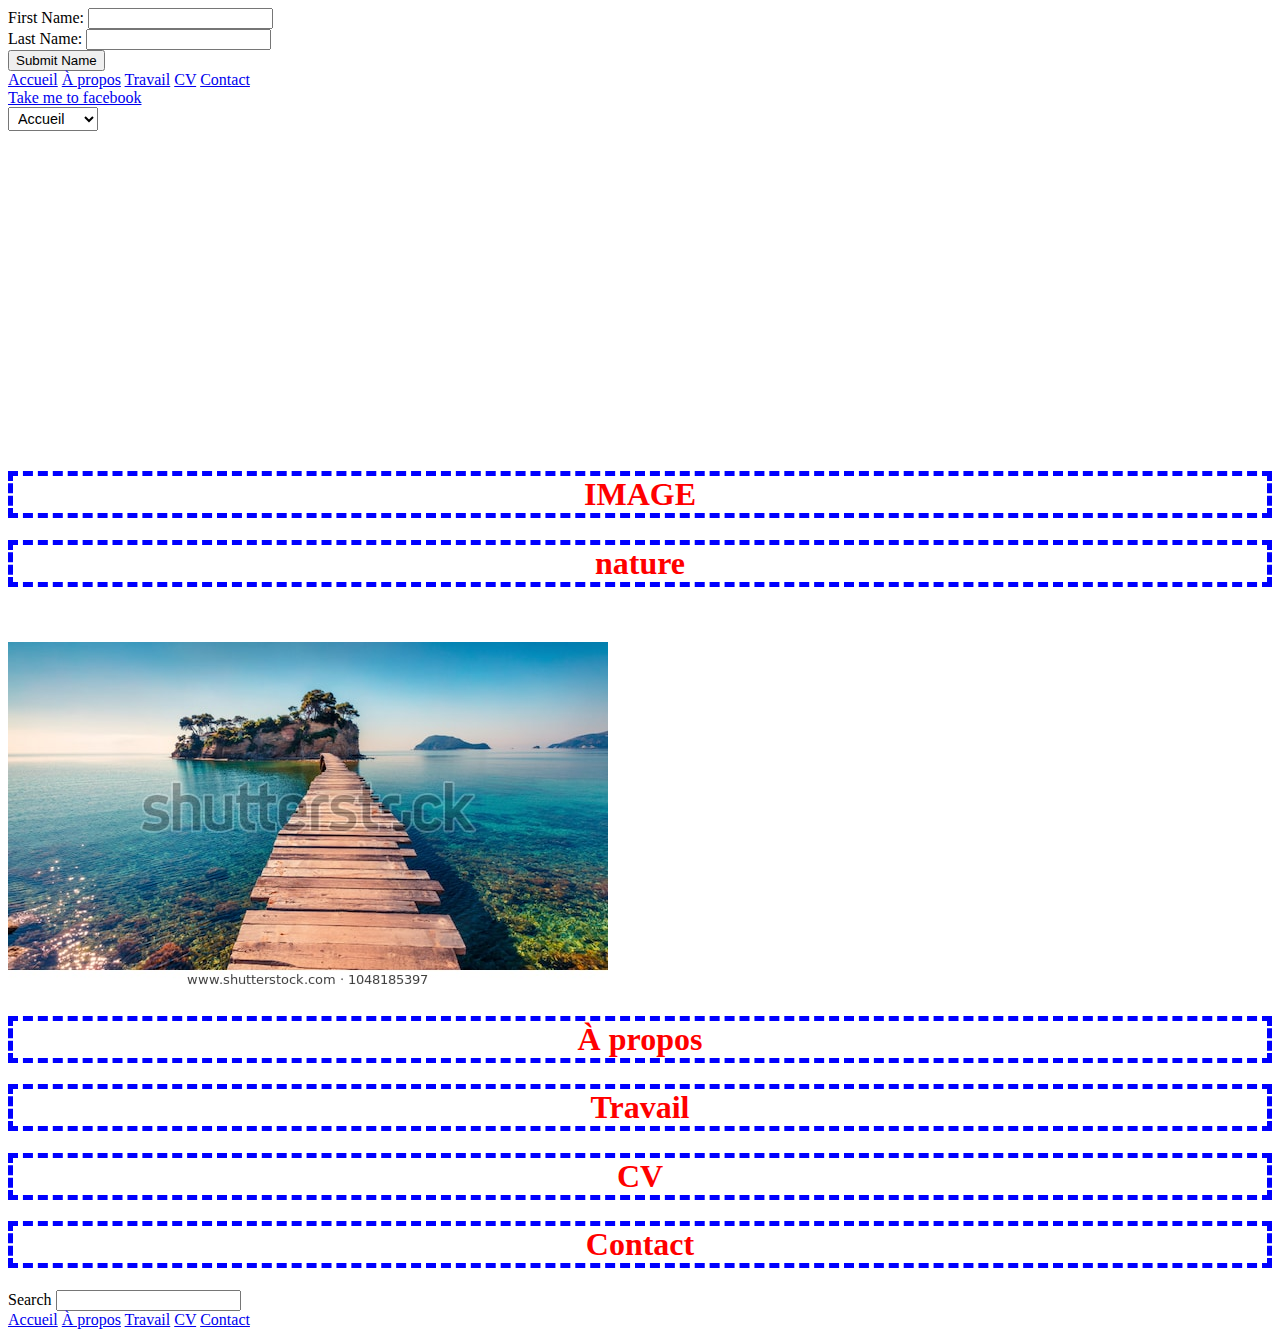
<file: index.html>
<!DOCTYPE html>
<html>
  <head>
		<link rel="stylesheet" href="css/style.css" >
  </head>
    
    <body>
      <form>
        <label>First Name:</label>
        <input type="text" name="firstName" />
        <br />
        <label>Last Name:</label>
        <input type="text" name="lastName" id="lastName" />
        <br />
        <!-- This button will submit the form, causing the page to redirect -->
        <button type="submit">Submit Name</button>
      </form>
       <nav>
  <a href="https://www.youtube.com/" target="_blank" >Accueil</a> 
  <a href="https://www.youtube.com/"target="_blank">À propos</a> 
  <a href="https://www.youtube.com/"target="_blank">Travail</a>
  <a href="https://www.youtube.com/"target="_blank">CV</a>
  <a href="https://www.youtube.com/"target="_blank">Contact</a>
</nav>
<a href="https://www.facebook.com/medtaher.hedhri/" target="_blank">Take me to facebook </a>
<br>
<select>
  
  <li><option value="Accueil">Accueil</option></li>
  <option value="À propos">À propos</option>
  <option value="Travail">Travail</option>
  <option value="CV">CV</option>
  <option value="Contact">Contact</option>

</select>



</br>



<iframe width="560" height="315" src="https://www.youtube.com/embed/IUN664s7N-c" frameborder="0" allow="accelerometer; autoplay; clipboard-write; encrypted-media; gyroscope; picture-in-picture" allowfullscreen></iframe>

  <a name="TopOfThePage"> </a>
  <h1>IMAGE</h1>
  <p>
    <h1>nature</h1> <br />

  </p>
  <img src="./image/bright-spring-view-cameo-island-600w-1048185397.jpg" alt="Gomycode" />
<section>
    <h1>À propos</h1>
    <h1>Travail</h1>
    <h1>CV</h1>
    <h1>Contact</h1>
</section>
<form>
  Search <input type = "text" name = "search" />
</form>
<footer>
    <a href="#">Accueil</a> 
    <a href="#">À propos</a> 
    <a href="#">Travail</a>
    <a href="#">CV</a>
    <a href="#">Contact</a>
</footer>
  </body>
</html>
</file>
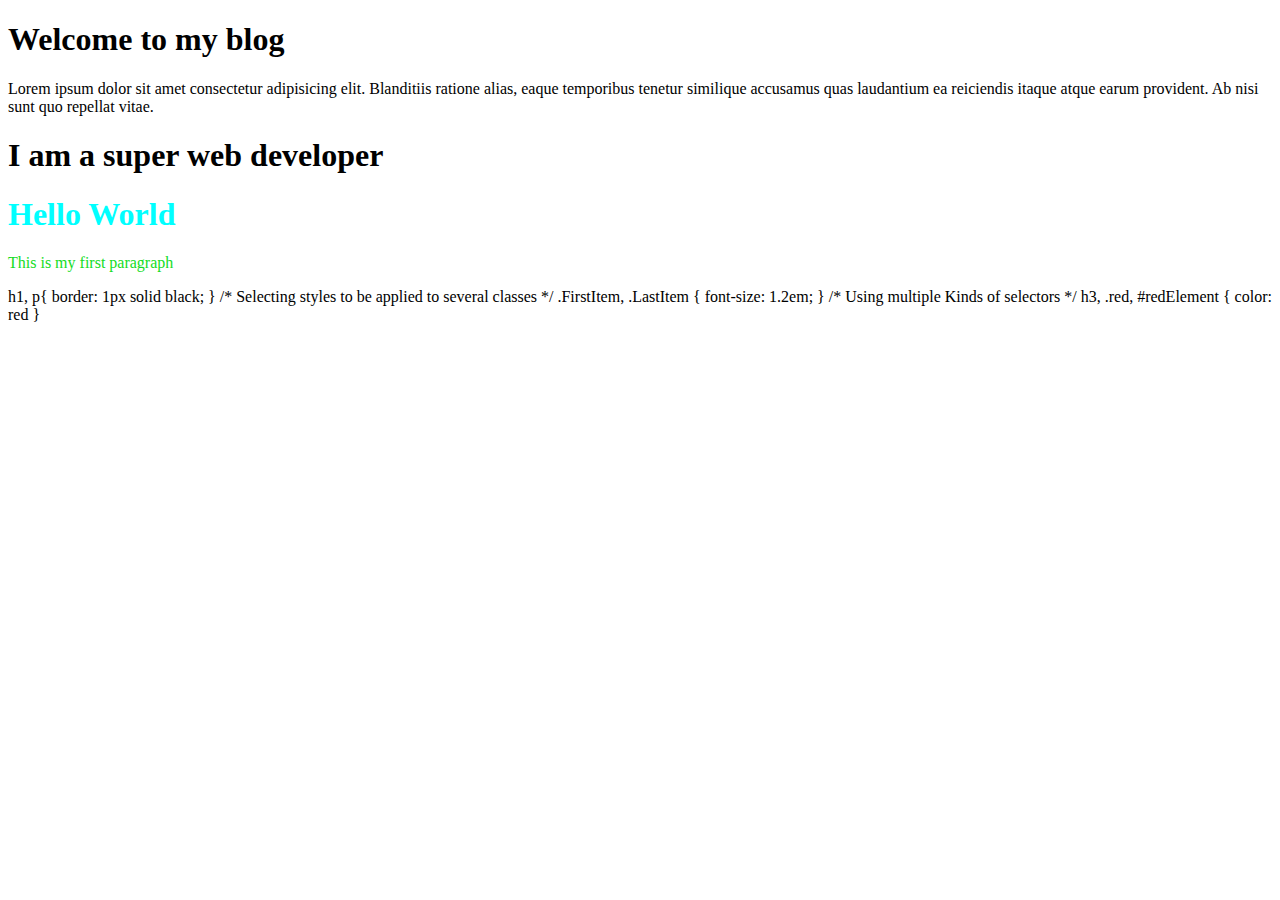
<file: index1.html>
<!DOCTYPE html>
<html>
  <head>  
    <title> Hello world ! </title>
    <link rel="icon" href="./image/css-3.png" type="image/x-icon"/>
     </head>
     <title>Type selector</title>
    </head>
    <body>
      <h1>Welcome to my blog</h1>
      <p>
        Lorem ipsum dolor sit amet consectetur adipisicing elit. Blanditiis
        ratione alias, eaque temporibus tenetur similique accusamus quas
        laudantium ea reiciendis itaque atque earum provident. Ab nisi sunt quo
        repellat vitae.
      </p>
      <h1>I am a super web developer</h1>
  <body>
    <h1 style="color: aqua">Hello World</h1>
    <p style="border: 1px blue; color: rgb(20, 220, 37)">
        This is my first paragraph
    </p>
    h1, p{
      border: 1px solid black;
  }

 /* Selecting styles to be applied to several classes */
 .FirstItem, .LastItem {
     font-size: 1.2em;
 }

 /* Using multiple Kinds of selectors */
 h3, .red, #redElement {
     color: red
 }
  </body>
</html>
</file>
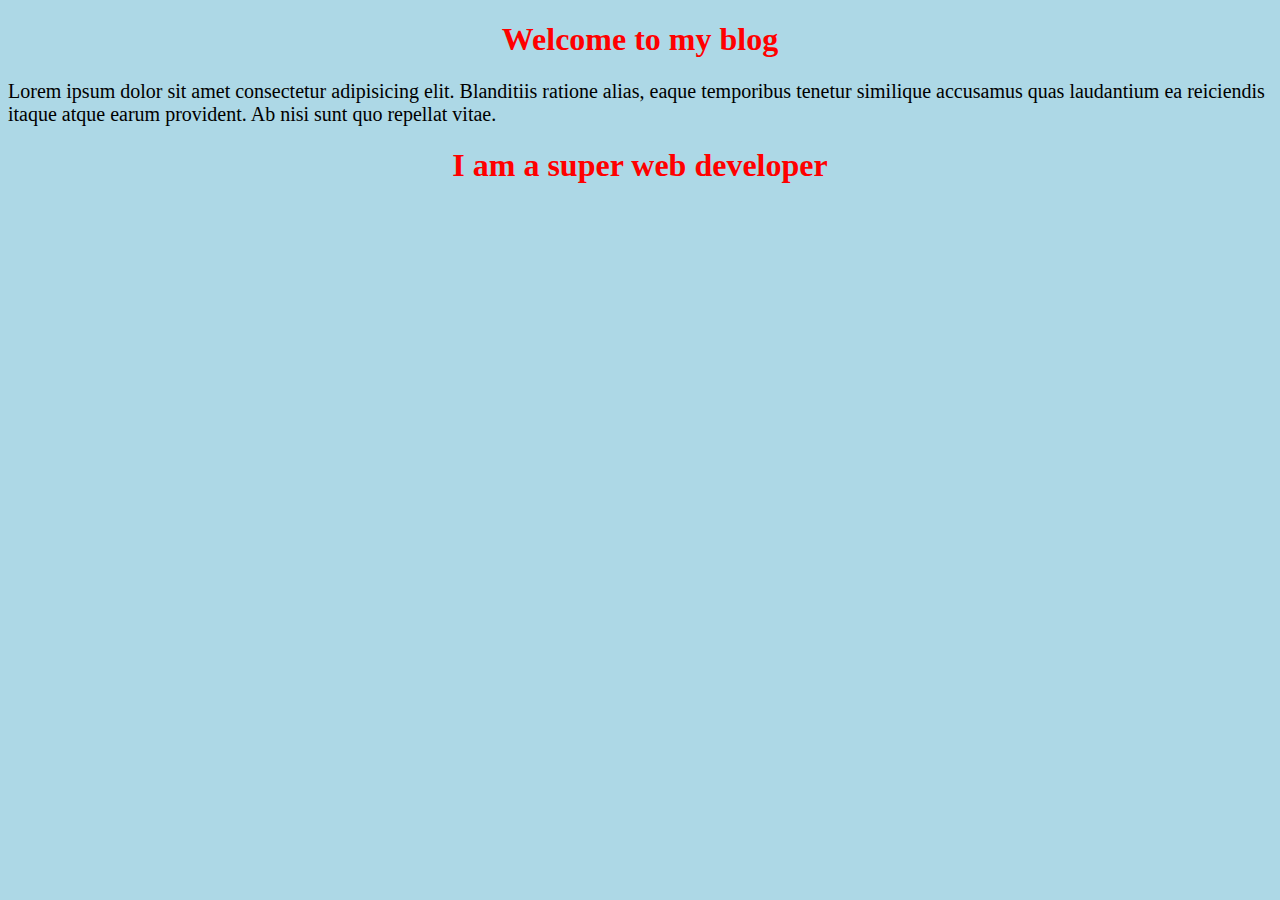
<file: index2.html>
<!DOCTYPE html>

	<head>
    <title>Type selector</title>
    <style>
      
      body {
        background-color: lightblue;
      }

      h1 {
	color: red;
	font-family: roboto;
	text-align: center;
}
      
      p {
        font-family: verdana;
        font-size: 20px;
      }
	  
      </style>
    
	</head>
	<body>
		<h1>Welcome to my blog</h1>
		<p>
			Lorem ipsum dolor sit amet consectetur adipisicing elit. Blanditiis
			ratione alias, eaque temporibus tenetur similique accusamus quas
			laudantium ea reiciendis itaque atque earum provident. Ab nisi sunt quo
			repellat vitae.
		</p>
    <h1>I am a super web developer</h1>
   
	</body>
</html>
</file>
<file: css/style.css>
select {
    font-size: .9rem;
    padding: 2px 5px;
  }
  h1 {
	color: red;
	font-family: roboto;
    text-align: center;
    border: 5px dashed blue;
}
</file>
